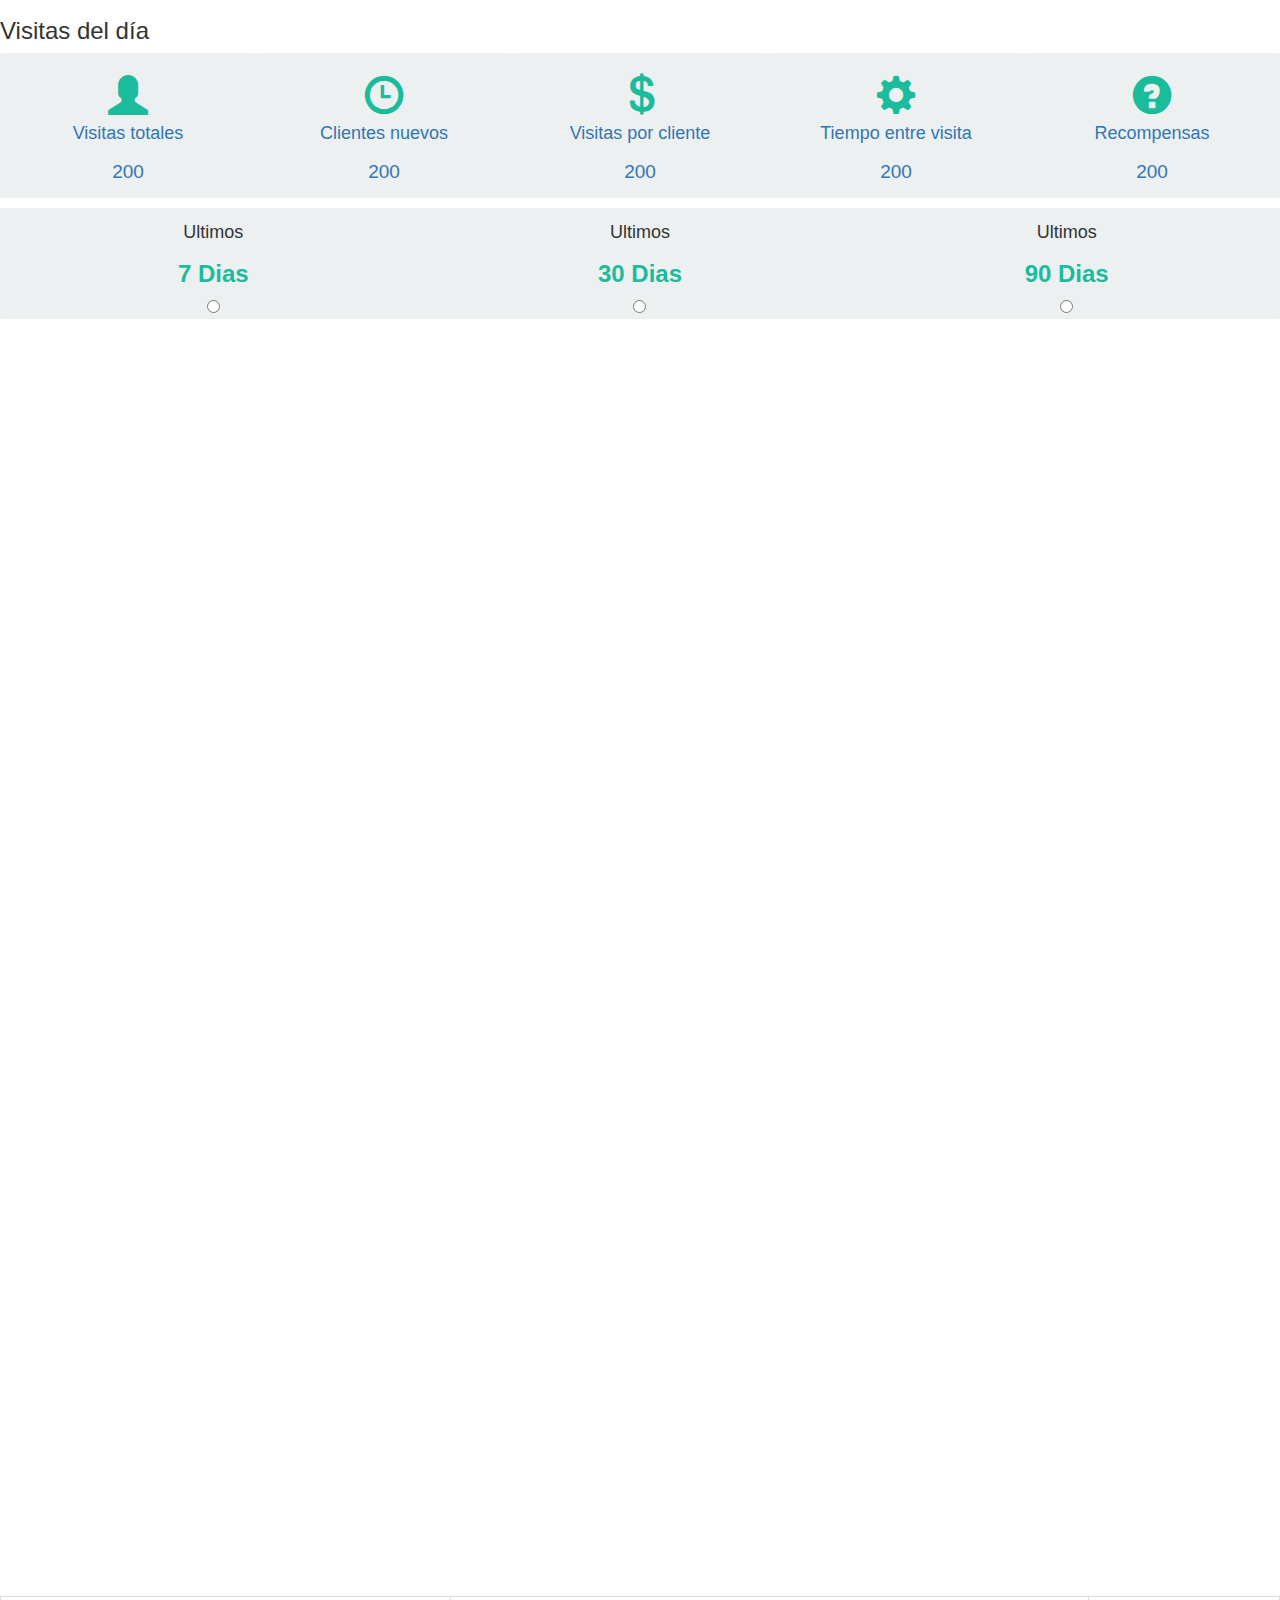
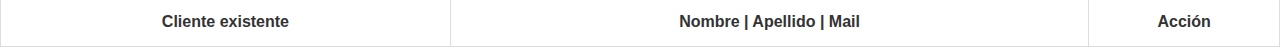
<file: dashboard.html>
<html>
<head>
<link rel="stylesheet" href="https://maxcdn.bootstrapcdn.com/bootstrap/3.3.7/css/bootstrap.min.css">
<script src="https://ajax.googleapis.com/ajax/libs/jquery/3.2.0/jquery.min.js"></script>
<script src="https://maxcdn.bootstrapcdn.com/bootstrap/3.3.7/js/bootstrap.min.js"></script>
<link rel="stylesheet" type="text/css" href="./bootstrap.css" />
<link rel="stylesheet" type="text/css" href="./fidus.css" />
<script src="https://ajax.googleapis.com/ajax/libs/jquery/3.2.1/jquery.min.js"></script>
<script src="https://code.highcharts.com/highcharts.js"></script>
<script src="https://code.highcharts.com/modules/exporting.js"></script>
<script type="text/javascript" src="./updateDashboard.js"></script>
<script type="text/javascript" src="./etary.js"></script>
<script type="text/javascript" src="./popover.js"></script>
<script type="text/javascript" src="./daily-visits.js"></script>
<script type="text/javascript" src="./hourly-visits.js"></script>
<script type="text/javascript" src="./sex.js"></script>
<script type="text/javascript" src="./visits.js"></script>
</head>

<body>

<h1>Visitas del día</h1>
 
<table>
  <tr>
    <th>Cliente existente</th>
    <th>Nombre | Apellido | Mail</th>
    <th>Acción</th>
  </tr>


<div class="container" style="width:100%">
    <div class="row">
      <div class="btn-group btn-group-justified">
            <div id="totalVisitsButton" class="btn-group" onclick="#">
            <a href="#" data-toggle="popover" title="Visitas totales" data-content="Estos son los clientes totales(nuevos y recurrentes) en el periodo seleccionado">
                <button type="button" class="btn btn-nav">
                    <span class="glyphicon glyphicon-user"></span>
              <h4>Visitas totales</h4>
              <h3 id="totalVisits">200</h3>
                </button></a>
            </div>

            <div id="newClientsButton" class="btn-group" onclick="#">
              <a href="#" data-toggle="popover" title="Clientes nuevos" data-content="Estos son los clientes nuevos en el periodo seleccionado">
                <button type="button" class="btn btn-nav">
                    <span class="glyphicon glyphicon-time"></span>
              <h4>Clientes nuevos</h4>

              <h3 id="newClients"> 200</h3>
                </button></a>
            </div>
            

            <div id="visitsPerClientButton" class="btn-group" onclick="#">
              <a href="#" data-toggle="popover" title="Viistas por cliente" data-content="En promedio tus clientes visitaron esta cantidad de veces tu local en el periodo seleccionado">
                <button type="button" class="btn btn-nav">
                    <span class="glyphicon glyphicon-usd"></span>
                    <h4>Visitas por cliente</h4>

                    <h3 id="visitsPerClient">200</h3>
                </button>
              </a>
            </div>


            <div id="timeBetweenVisitsButton" class="btn-group" onclick="#">
              <a href="#" data-toggle="popover" title="Tiempo entre visita" data-content="El tiempo entre visita promedio en el periodo seleccionado">
                <button type="button" class="btn btn-nav">
                    <span class="glyphicon glyphicon-cog"></span>
              <h4>Tiempo entre visita</h4>

              <h3 id="timeBetweenVisits">200</h3>
                </button>
              </a>
            </div>

            <div id="rewardsButton" class="btn-group" onclick="#">
              <a href="#" data-toggle="popover" title="Recompensas canjeadas totales" data-content="            La cantidad total de recompensas canjeadas en el periodo seleccionado">
                <button type="button" class="btn btn-nav">
                    <span class="glyphicon glyphicon-question-sign"></span>
              <h4>Recompensas</h4>

              <h3 id="rewards">200</h3>
                </button>
              </a>
            </div>
            
        </div>
  </div>
</div>

<form action="">
<div class="container" style="width:100%; margin-top:-30px;">
    <div class="row">
      <div class="btn-group btn-group-justified">
            <div id="totalVisitsButton" class="btn-group" onclick="#">
                <button type="button" class="btn btn-nav">
              <h4>Ultimos</h4>
              <h1 class="dayslabel">7 Dias</h1>
              <input type="radio" name="update" value="7" onclick="updateDashboard(this.value)" style="color: transparent;">
                </button>
            </div>

            <div id="newClientsButton" class="btn-group" onclick="#">
                <button type="button" class="btn btn-nav">
              <h4>Ultimos</h4>
              <h1 class="dayslabel">30 Dias</h1>
              <input type="radio" name="update" value="30" onclick="updateDashboard(this.value)">
                </button>
            </div>
            

            <div id="visitsPerClientButton" class="btn-group" onclick="#">
                <button type="button" class="btn btn-nav">
                    <h4>Ultimos</h4>
                    <h1 class="dayslabel">90 Dias</h1>
                <input type="radio" name="update" value="90" onclick="updateDashboard(this.value)">
                </button>
            </div>
      </div>
    </div>            
</div>
</form>



<div class="top-stats-container">
  <div id="sex" style="min-width: 310px; height: 400px; max-width: 600px; margin: 0 auto"></div>
  <br><br>
  <div id="dailyvisits" style="min-width: 310px; height: 400px; margin: 0 auto"></div>

<div id="sex" style="min-width: 310px; height: 400px; max-width: 600px; margin: 0 auto"></div>
<br><br>
<div id="etary" style="min-width: 310px; height: 400px; max-width: 600px; margin: 0 auto"></div>
<br><br>
<div id="dailyvisits" style="min-width: 310px; height: 400px; margin: 0 auto"></div>
<br><br>
  <div id="etary" style="min-width: 310px; height: 400px; max-width: 600px; margin: 0 auto"></div>
  <br><br>
</div>

<div id="hourlyvisits" style="min-width: 310px; height: 400px; margin: 0 auto"></div>
<br><br>
<div id="newcustomers" style="min-width: 310px; height: 400px; margin: 0 auto"></div>


</body>
</html>
</file>
<file: fidus.css>
table {
  width: 100%;
}

table, th, td {
  border: 1px solid #DDD;
}

th, td {
  height: 50px;
  text-align: center;
  vertical-align: middle;
}

#logo-fidus {
 height: 49px;
}

.bg-light-blue {
  background-color: #42DFFE; 
}

.bg-strong-blue {
  background-color: #2b6ffe;
}

.main-pc {
  margin-left: 152px;
  padding-bottom: 52px;
}

.background {
  background-color: #3104B4;
  height: calc(100vh - 49px); /*because height #logo-fidus*/
  width: 100%;
}

.flex-direction-column {
  flex-direction: column;
}

.hello-link {
  background-color: #FF005E;
  color: #FFF;
  height: 110px;
  font-size: 40px;
  margin: 0 0;
  line-height: 110px;
  text-align: center;
  vertical-align: middle;
  width: 100%;
  text-decoration: none;
}

.home-link {
  background-color: #FF005E;
  border-radius: 15px;
  color: #FFF;
  font-size: 25px;
  font-weight: bold;
  line-height: 55px;
  padding: 10px;
  text-align: center;
  vertical-align: middle;
  text-decoration: none;
}

.help-link {
  background-color: #FF005E;
  border-radius: 15px;
  color: #FFF;
  font-size: 20px;
  font-weight: bold;
  line-height: 55px;
  padding: 5px;
  text-align: center;
  vertical-align: middle;
  text-decoration: none;
}

.padding-top-50 {
  padding-top: 50px;
}

a:hover {
  color: #FFF;
  text-decoration: none;
}

.flex-align-center {
  align-items: center;
  display: flex;
}

.flex-total-center {
  align-items: center;
  display: flex;
  justify-content: center;
}

.flex-space-between {
  align-items: center;
  display: flex;
  justify-content: space-between;
}

.flex-center-space-around {
  align-items: center;
  display: flex;
  justify-content: space-around;
}

.container-local {
  margin: 0 0 40px 0;
}

.container-local-img {
  background-color: #FFF;
  border-radius: 10px;
  height: 100px;
  margin: 0 0 10px 0;
  width: 115px;
}

.container-points {
  background-color: rgb(255, 0, 92);
  border-radius: 50%;
  height: 260px;
  margin: 0 0 10px 0;
  width: 260px;
}

.total-points {
  color: #FFF;
  font-size: 80px;
  font-weight: bold;
}

.local-img {
  border-radius: 10px;
  width: 200px;
}

.container-text-scan {
  height: 100%;
  margin: 0 0 0 40px; 
  width: 450px;
}

.principal-text-scan {
  color: rgb(255, 0, 92);
  font-size: 30px;
  font-weight: bold;
}

.text-scan {
  color: #FFF;
  font-size: 20px;
  font-weight: bold;
}

.video-preview {
  width: 500px;
}

.container-preview {
  background-color: #FFF;
  border-radius: 5px;
  height: 330px;
  width: 595px;
}

.label-form {
  color: #FFF;
  font-size: 25px;
  font-weight: bold;
}

.input-form {
  border-radius: 10px;
  font-size: 25px;
  font-weight: bold;
}

.botton-form {
  background-color: rgb(255, 0, 92);
  border-color: rgb(255, 0, 92);
  border-radius: 10px;
  color: #FFF;
  font-size: 25px;
  font-weight: bold;
  margin-top: 20px;
}

.text-align-right {
  text-align: right;
}

.title-congrats {
  color: #FFF;
  font-size: 50px;
  font-weight: bold;
  margin-top: 20px; 
}

.points-congrats {
  background-color: rgb(255, 0, 92);
  border-color: rgb(255, 0, 92);
  border-radius: 50%;
  color: #FFF;
  font-size: 25px;
  font-weight: bold;
  margin-top: 20px; 
}

.header-first-step {
  height: 49px;
  width: 80%;
}

.header-second-step {
  height: 49px;
  width: 60%;
}

.header-step {
  color: #FFF;
  font-size: 15px;
  font-weight: bold;
}

.local-name {
  color: #FFF;
  font-size: 30px;
  font-weight: bold; 
}

.width-100per {
  width: 100%;
}

.padding-right-60 {
  padding-right: 60px;
}

.padding-left-60 {
  padding-left: 60px;
}

.container-rewards {
  background-color: #FFF;
  border-radius: 10px;
  height: 235px;
  margin: 0 0 20px 0;
  width: 300px;
  overflow: hidden;
}

.rewards-list {
  height: 250px;
  margin: 0;
  overflow-y: scroll;
  padding: 0 10px 0 25px;
  width: 330px;
}

.reward-item-posible {
  background-color: #808080;
}

.reward-item-no-posible {
  background-color: #3A3838;
}

.reward-item {
  border-radius: 5px;
  color: #FFF;
  cursor: pointer;
  font-size: 20px;
  font-weight: bold;
  height: 55px;
  margin: 10px 0;
}

.reward-points {
  padding: 0 20px;
  border-right: 1px solid #504C4C;
}

.reward-name {
  padding-left: 20px;
}

.overlay {
  background: rgba(0, 0, 0, 0.7);
  bottom: 0;
  left: 0;
  opacity: 0;
  position: fixed;
  top: 0;
  transition: opacity 500ms;
  right: 0;
  visibility: hidden;
}

.overlay:target {
  opacity: 1;
  visibility: visible;
}

.popup {
  background: #42DFFE;
  border-radius: 5px;
  margin: 70px auto;
  padding: 20px;
  position: relative;
  transition: all 5s ease-in-out;
  width: 30%;
}

.text-popup {
  color: #333;
  font-family: Tahoma, Arial, sans-serif;
  margin-top: 0;
}

.reward-popup {
  color: #333;
  font-family: Tahoma, Arial, sans-serif;
  margin-top: 0;
}

.close-popup {
  background-color: #808080;
  border-radius: 5px;
  color: #FFF;
  font-weight: bold;
  margin-right: 10px;
  padding: 10px;
  text-decoration: none;
}

.reward-confirmation {
  background-color: #FF005C;
  border-radius: 5px;
  color: #FFF;
  font-weight: bold;
  margin-left: 10px;
  padding: 10px;
  text-decoration: none;
}

@media screen and (max-width: 700px){
  .popup{
    width: 70%;
  }
}

.top-stats-container {
  display: flex; 
}

#dailyvisits {
  width:500px;
  margin-left:200px!important;
}

body {background:white}

.main {
    background-color: #ECF0F1;
    border: 0px solid #8E44AD;
    border-radius: 5px;
    -webkit-box-sizing: border-box; /* Safari/Chrome, other WebKit */
    -moz-box-sizing: border-box;    /* Firefox, other Gecko */
    box-sizing: border-box; /* Opera/IE 8+ */
    margin-bottom: 40px;
    margin-right: 10%;
    margin-left: 10%;
    
}

.btn-nav {
    text-align: center;
    background-color: #ECF0F1;
    border: 0px solid #8E44AD;
    -webkit-box-sizing: border-box; /* Safari/Chrome, other WebKit */
    -moz-box-sizing: border-box;    /* Firefox, other Gecko */
    box-sizing: border-box; /* Opera/IE 8+ */
    margin-bottom: 40px;
}
.btn-nav:hover {
    color: #8E44AD;
    cursor: pointer;
    -webkit-transition: color 1s; /* For Safari 3.1 to 6.0 */
    transition: color 1s;
}
.btn-nav.active {
    color: #8E44AD;
    padding: 2px;
    border-top: 8px solid #8E44AD;
  border-bottom: 8px solid #8E44AD;
    border-left: 0;
    border-right: 0;
    box-sizing:border-box;
    -moz-box-sizing:border-box;
    -webkit-box-sizing:border-box;
    -webkit-transition: border 0.3s ease-out, color 0.3s ease 0.5s;
    -moz-transition: border 0.3s ease-out, color 0.3s ease 0.5s;
    -ms-transition: border 0.3s ease-out, color 0.3s ease 0.5s; /* IE10 is actually unprefixed */
    -o-transition: border 0.3s ease-out, color 0.3s ease 0.5s;
    transition: border 0.3s ease-out, color 0.3s ease 0.5s;
    -webkit-animation: pulsate 1.2s linear infinite;
    animation: pulsate 1.2s linear infinite;
}
.btn-nav.active:before {
  content: '';
  position: absolute;
  border-style: solid;
  border-width: 6px 6px 0;
  border-color: #8E44AD transparent;
  display: block;
  width: 0;
  z-index: 1;
  margin-left: -6px;
  top: 0;
  left: 50%;
}
.btn-nav .glyphicon {
    color: #1ABC9C;
    padding-top: 16px;
  font-size: 40px;
}
.btn-nav.active p {
    margin-bottom: 8px;
}
@-webkit-keyframes pulsate {
 50% { color: #000; }
}
@keyframes pulsate {
 50% { color: #000; }
}
@media (max-width: 480px) {
    .btn-group {
        display: block !important;
        float: none !important;
        width: 100% !important;
        max-width: 100% !important;
    }
}
@media (max-width: 600px) {
    .btn-nav .glyphicon {
        padding-top: 12px;
        font-size: 26px;
    }
    
.label {
    margin: 0;
    padding: 0;
    border: 0;
}


}

.jumbotron {
    margin-top: 0px;
    background: #8E44AD;
    color: #FFF;
    border-radius: 5px 5px 0 0;
}
    .jumbotron-sm { padding-top: 24px;
    padding-bottom: 24px; }
    .jumbotron small {
    color: #FFF;
}

/*The css under here is used for that statistics page*/

.span5 {
    float: left;
}

.span3 {
    
}

.verticalLine {
    border-left: thick solid #ff0000;
}

.boxed-text {
 width: 600px;
 height: 400px;
 border: 5px solid green;
 float: left;
}

.boxed-text-pie {
 width: 600px;
 height: 400px;
 border: 5px solid red;
 float: left;
    
}

/*The css under here is used for the buttons in the statistics page*/

.btn-group .dropdown-menu a{
    color:#fff;
}

.btn-default .dropdown-menu {
  color: #000 !important;
}
.btn-default .dropdown-menu li > a:hover,
.btn-default .dropdown-menu li > a:focus {
  background-color: #000 !important;
  color:#fff !important;
}
.btn-group-primary .dropdown-menu {
  background-color: #3784c5 !important;
}
.btn-group-primary .dropdown-menu li > a:hover,
.btn-group-primary .dropdown-menu li > a:focus {
  background-color: #428bca !important;
}
.btn-group-success .dropdown-menu {
  background-color: #51b351 !important;
}
.btn-group-success .dropdown-menu li > a:hover,
.btn-group-success .dropdown-menu li > a:focus {
  background-color: #5cb85c !important;
}
.btn-group-info .dropdown-menu {
  background-color: #4ebbdb !important;
}
.btn-group-info .dropdown-menu li > a:hover,
.btn-group-info .dropdown-menu li > a:focus {
  background-color: #5bc0de !important;
}
.btn-group-warning .dropdown-menu {
  background-color: #efa640 !important;
}
.btn-group-warning .dropdown-menu li > a:hover,
.btn-group-warning .dropdown-menu li > a:focus {
  background-color: #f0ad4e !important;
}
.btn-group-danger .dropdown-menu {
  background-color: #d64742 !important;
}
.btn-group-danger .dropdown-menu li > a:hover,
.btn-group-danger .dropdown-menu li > a:focus {
  background-color: #d9534f !important;
}

.dayslabel {
  color: #1ABC9C;
  font-weight: bold;
}
</file>
